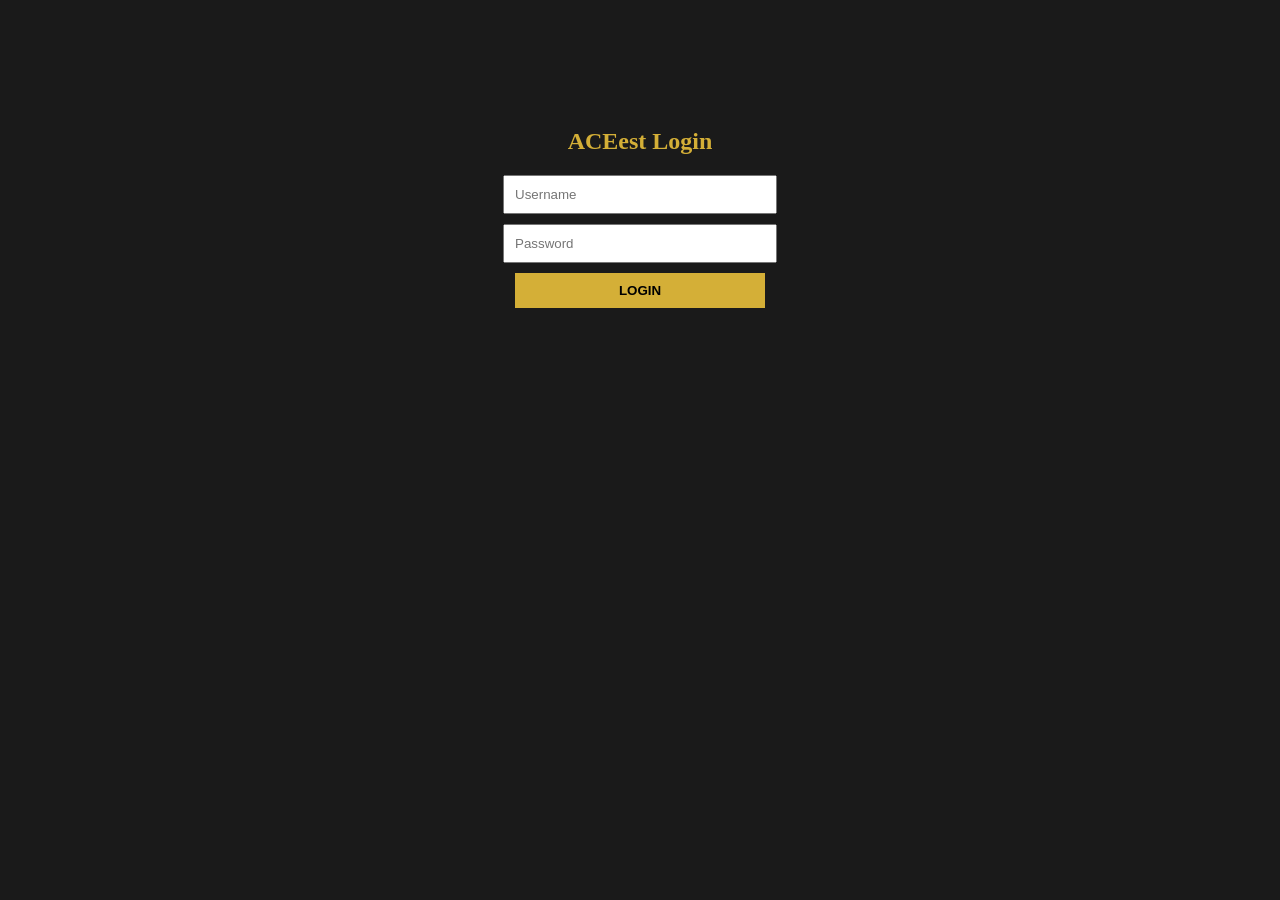
<file: templates/login.html>
<!DOCTYPE html>
<html>
<head><style>body{background:#1a1a1a;color:white;text-align:center;padding-top:100px;}input,button{display:block;margin:10px auto;padding:10px;width:250px;}</style></head>
<body>
    <h2 style="color:#d4af37">ACEest Login</h2>
    <form action="/login" method="POST">
        <input type="text" name="username" placeholder="Username">
        <input type="password" name="password" placeholder="Password">
        <button type="submit" style="background:#d4af37;border:none;font-weight:bold;">LOGIN</button>
    </form>
</body>
</html>
</file>
